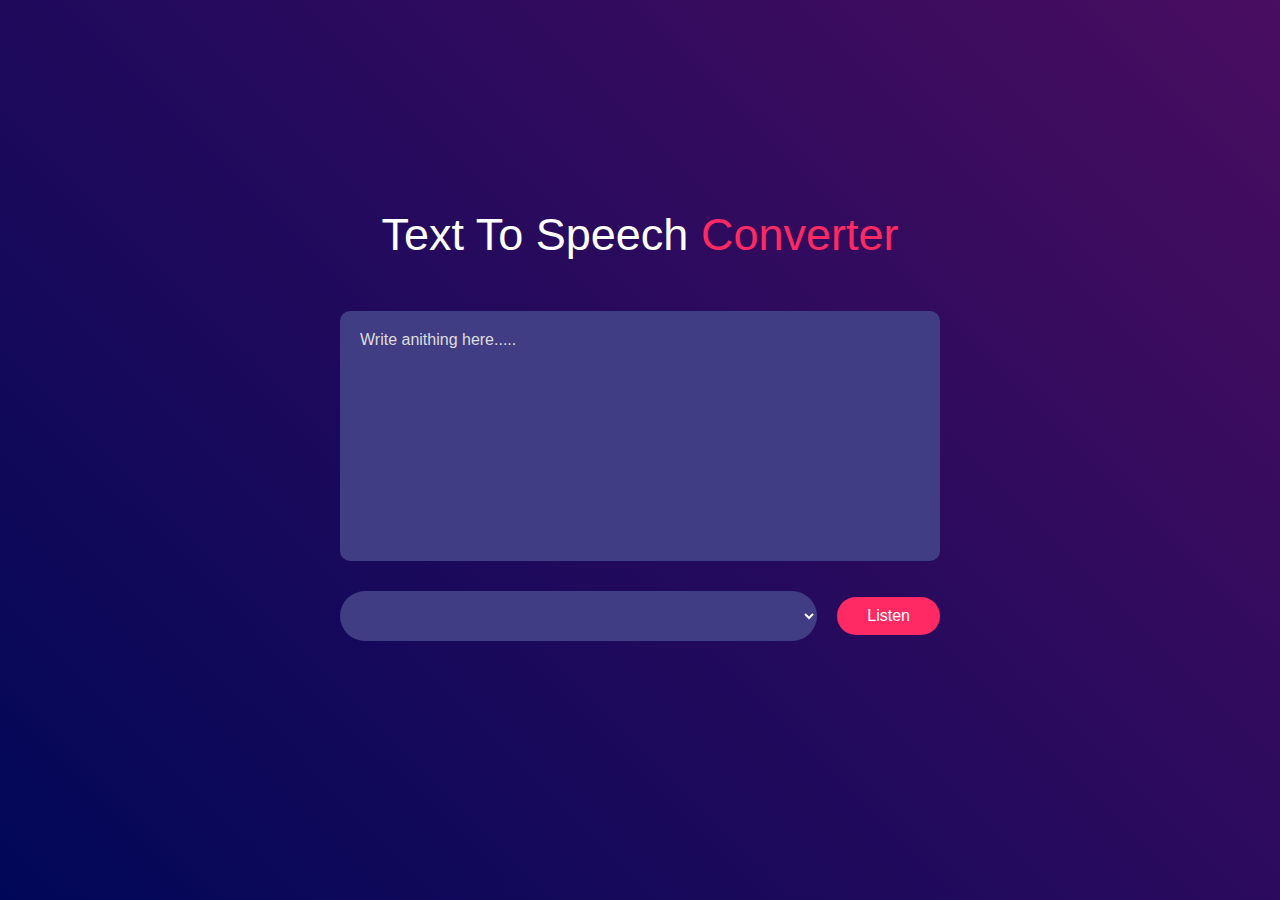
<file: index.html>
<!DOCTYPE html>
<html lang="en">
<head>
    <meta charset="UTF-8">
    <meta name="viewport" content="width=device-width, initial-scale=1.0">
    <title>Document</title>
    <link rel="stylesheet" href="texttospeechcss.css">
</head>
<body>
    <div class="hero">
        <h1>Text To Speech  <span> Converter </span></h1>
        <textarea placeholder="Write anithing here....."></textarea>
        <div class="row">
            <select></select>
            <button>Listen</button>
        </div>
        
    </div>
    <script src="texttospeechjs.js"></script>
</body>
</html>
</file>
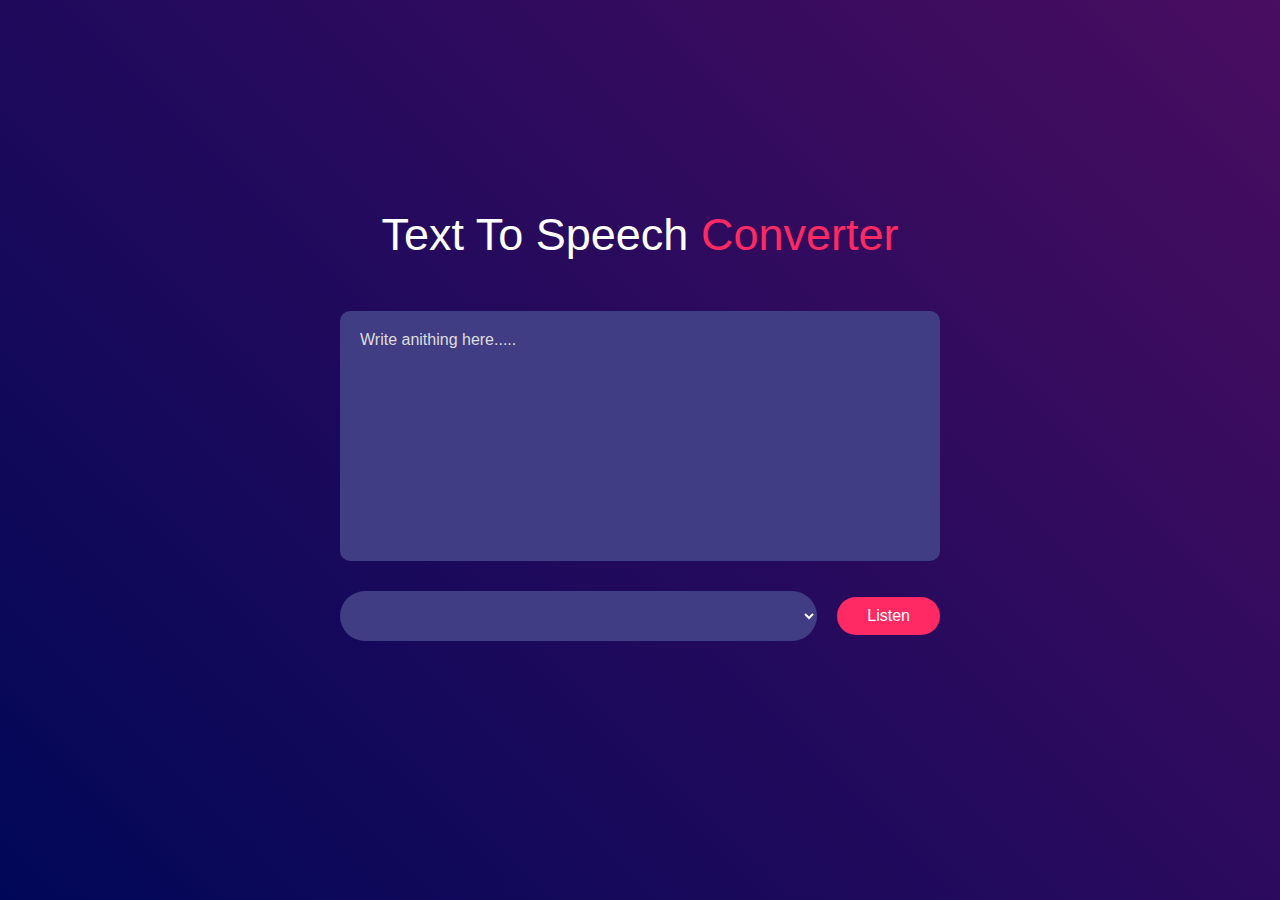
<file: TextToSpeech.html>
<!DOCTYPE html>
<html lang="en">
<head>
    <meta charset="UTF-8">
    <meta name="viewport" content="width=device-width, initial-scale=1.0">
    <title>Document</title>
    <link rel="stylesheet" href="TextToSpeech.css">

</head>
<body>
    <div class="hero">
        <h1>Text To Speech  <span> Converter </span></h1>
        <textarea placeholder="Write anithing here....."></textarea>
        <div class="row">
            <select></select>
            <button>Listen</button>
        </div>
        
    </div>
    <script src="TextToSpeech.js"></script>
</body>
</html>
</file>
<file: texttospeechcss.css>
* {
    margin: 0px;
    padding: 0px;
    font-family: 'poppins',sans-serif;
    box-sizing: border-box;
}

.hero {
    width: 100%;
    min-height: 100vh;
    background: linear-gradient(45deg,#010758,#490d61);
    display: flex;
    align-items: center;
    justify-content: center;
    flex-direction: column;
    color: white;
}

.hero h1 {
    font-size: 45px;
    font-weight: 500;
    margin-top: -50px;
    margin-bottom: 50px;
}
.hero h1 span {
    color: #ff2963;
}

textarea {
    width: 600px;
    height: 250px;
    background: #403d84;
    color: #fff;
    font-size: 15px;
    border: 0;
    outline: 0;
    padding: 20px;
    border-radius: 10px;
    resize: none;
    margin-bottom: 30px;
}
 textarea::placeholder {
    font-size: 16px;
    color: #ddd;
 }
 .row {
    width: 600px;
    display: flex;
    align-items: center;
    gap: 20px;
 }
 button {
    background: #ff2963;
    color: #fff;
    font-size: 16px;
    padding: 10px 30px;
    border-radius: 35px;
    border: 0;
    cursor: pointer;

 }

 select {
    flex: 1;
    color: #fff;
    background: #403d84;
    height: 50px;
    padding: 0 20px;
    outline: 0;
    border: 0;
    border-radius: 35px;
    
 }
</file>
<file: TextToSpeech.css>
* {
    margin: 0px;
    padding: 0px;
    font-family: 'poppins',sans-serif;
    box-sizing: border-box;
}

.hero {
    width: 100%;
    min-height: 100vh;
    background: linear-gradient(45deg,#010758,#490d61);
    display: flex;
    align-items: center;
    justify-content: center;
    flex-direction: column;
    color: white;
}

.hero h1 {
    font-size: 45px;
    font-weight: 500;
    margin-top: -50px;
    margin-bottom: 50px;
}
.hero h1 span {
    color: #ff2963;
}

textarea {
    width: 600px;
    height: 250px;
    background: #403d84;
    color: #fff;
    font-size: 15px;
    border: 0;
    outline: 0;
    padding: 20px;
    border-radius: 10px;
    resize: none;
    margin-bottom: 30px;
}
 textarea::placeholder {
    font-size: 16px;
    color: #ddd;
 }
 .row {
    width: 600px;
    display: flex;
    align-items: center;
    gap: 20px;
 }
 button {
    background: #ff2963;
    color: #fff;
    font-size: 16px;
    padding: 10px 30px;
    border-radius: 35px;
    border: 0;
    cursor: pointer;

 }

 select {
    flex: 1;
    color: #fff;
    background: #403d84;
    height: 50px;
    padding: 0 20px;
    outline: 0;
    border: 0;
    border-radius: 35px;
    
 }
</file>
